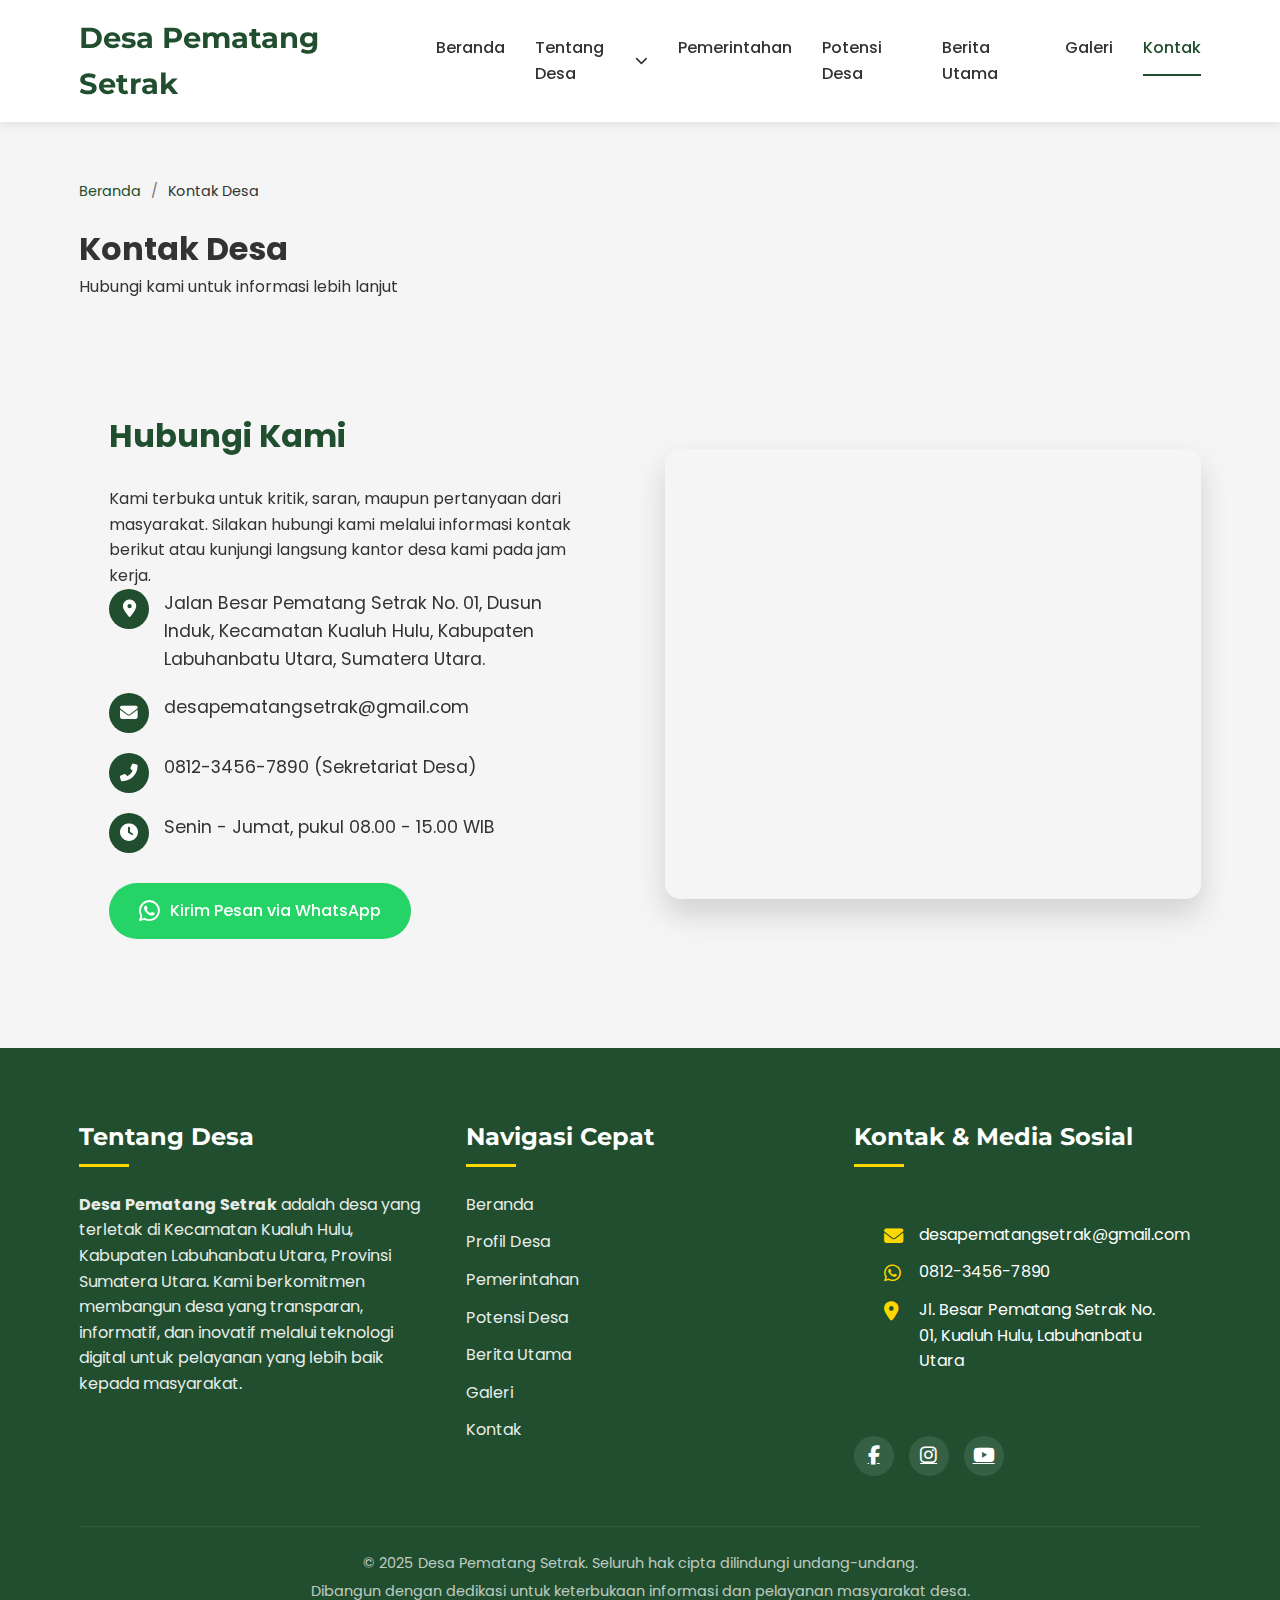
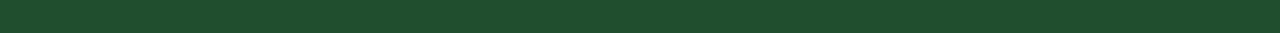
<file: contact.html>
<!DOCTYPE html>
<html lang="id">
<head>
    <meta charset="UTF-8">
    <meta name="viewport" content="width=device-width, initial-scale=1.0">
    <title>Kontak Desa Pematang Setrak</title>
    <link rel="stylesheet" href="assets/css/style.css">
    <link rel="stylesheet" href="assets/css/animations.css">
    <link rel="stylesheet" href="https://cdnjs.cloudflare.com/ajax/libs/font-awesome/6.4.0/css/all.min.css">
    <link href="https://fonts.googleapis.com/css2?family=Poppins:wght@300;400;500;600;700&family=Montserrat:wght@400;500;600;700&display=swap" rel="stylesheet">
    <style>
        /* Tambahan style khusus untuk halaman kontak */
        .contact-section {
            padding: 80px 0;
        }
        
        .contact-container {
            display: grid;
            grid-template-columns: repeat(auto-fit, minmax(350px, 1fr));
            gap: 50px;
            align-items: center;
        }
        
        .contact-info {
            padding: 30px;
        }
        
        .contact-info h2 {
            color: var(--dark-green);
            margin-bottom: 25px;
            font-size: 2rem;
        }
        
        .contact-details {
            margin-bottom: 30px;
        }
        
        .contact-details p {
            display: flex;
            align-items: flex-start;
            margin-bottom: 20px;
            font-size: 1.1rem;
        }
        
        .contact-details i {
            width: 40px;
            height: 40px;
            background: var(--dark-green);
            color: var(--white);
            border-radius: 50%;
            display: flex;
            align-items: center;
            justify-content: center;
            margin-right: 15px;
            flex-shrink: 0;
        }
        
        .contact-map {
            border-radius: 15px;
            overflow: hidden;
            box-shadow: 0 15px 30px rgba(0, 0, 0, 0.15);
            height: 450px;
        }
        
        .contact-map iframe {
            width: 100%;
            height: 100%;
            border: none;
        }
        
        .whatsapp-btn {
            display: inline-flex;
            align-items: center;
            background: #25D366;
            color: var(--white);
            padding: 15px 30px;
            border-radius: 30px;
            text-decoration: none;
            font-weight: 500;
            transition: all 0.3s ease;
        }
        
        .whatsapp-btn:hover {
            background: #128C7E;
            transform: translateY(-3px);
            box-shadow: 0 10px 20px rgba(0, 0, 0, 0.1);
        }
        
        .whatsapp-btn i {
            font-size: 1.5rem;
            margin-right: 10px;
        }
        
        .breadcrumb-section {
            background-color: var(--light-gray);
            padding: 20px 0;
            margin-top: 80px;
        }
        
        .breadcrumb {
            display: flex;
            list-style: none;
            padding: 0;
            margin: 0;
        }
        
        .breadcrumb-item {
            font-size: 0.9rem;
            color: var(--gray);
        }
        
        .breadcrumb-item + .breadcrumb-item::before {
            content: '/';
            padding: 0 10px;
            color: var(--gray);
        }
        
        .breadcrumb-item a {
            color: var(--dark-green);
            text-decoration: none;
            transition: all 0.3s ease;
        }
        
        .breadcrumb-item a:hover {
            color: var(--light-green);
            text-decoration: underline;
        }
        
        .breadcrumb-item.active {
            color: var(--dark-gray);
        }
        
        @media (max-width: 768px) {
            .contact-map {
                height: 300px;
            }
        }
    </style>
</head>
<body>
    <!-- Header dan Navigasi -->
    <header class="sticky-header">
        <div class="container">
            <div class="logo">
                <h1>Desa Pematang Setrak</h1>
            </div>
            <nav>
                <ul class="nav-menu">
                    <li><a href="index.html">Beranda</a></li>
                    <li>
                        <a href="about.html">Tentang Desa <i class="fas fa-chevron-down"></i></a>
                        <ul class="dropdown">
                            <li><a href="about.html#sejarah">Sejarah Desa</a></li>
                            <li><a href="about.html#visi-misi">Visi dan Misi</a></li>
                            <li><a href="about.html#profil-wilayah">Profil Wilayah</a></li>
                        </ul>
                    </li>
                    <li><a href="government.html">Pemerintahan</a></li>
                    <li><a href="potentials.html">Potensi Desa</a></li>
                    <li><a href="news.html">Berita Utama</a></li>
                    <li><a href="gallery.html">Galeri</a></li>
                    <li class="active"><a href="contact.html">Kontak</a></li>
                </ul>
                <div class="hamburger">
                    <i class="fas fa-bars"></i>
                </div>
            </nav>
        </div>
    </header>

    <!-- Breadcrumb -->
    <section class="breadcrumb-section">
        <div class="container">
            <nav aria-label="breadcrumb">
                <ol class="breadcrumb">
                    <li class="breadcrumb-item"><a href="index.html">Beranda</a></li>
                    <li class="breadcrumb-item active" aria-current="page">Kontak Desa</li>
                </ol>
            </nav>
        </div>
    </section>

    <!-- Page Title -->
    <section class="page-title-section">
        <div class="container">
            <h1 data-aos="fade-up">Kontak Desa</h1>
            <p data-aos="fade-up" data-aos-delay="100">Hubungi kami untuk informasi lebih lanjut</p>
        </div>
    </section>

    <!-- Konten Kontak -->
    <section class="contact-section">
        <div class="container">
            <div class="contact-container">
                <div class="contact-info" data-aos="fade-right">
                    <h2>Hubungi Kami</h2>
                    <p>Kami terbuka untuk kritik, saran, maupun pertanyaan dari masyarakat. Silakan hubungi kami melalui informasi kontak berikut atau kunjungi langsung kantor desa kami pada jam kerja.</p>
                    
                    <div class="contact-details">
                        <p>
                            <i class="fas fa-map-marker-alt"></i>
                            <span>Jalan Besar Pematang Setrak No. 01, Dusun Induk, Kecamatan Kualuh Hulu, Kabupaten Labuhanbatu Utara, Sumatera Utara.</span>
                        </p>
                        <p>
                            <i class="fas fa-envelope"></i>
                            <span>desapematangsetrak@gmail.com</span>
                        </p>
                        <p>
                            <i class="fas fa-phone-alt"></i>
                            <span>0812-3456-7890 (Sekretariat Desa)</span>
                        </p>
                        <p>
                            <i class="fas fa-clock"></i>
                            <span>Senin - Jumat, pukul 08.00 - 15.00 WIB</span>
                        </p>
                    </div>
                    
                    <a href="https://wa.me/6281234567890" class="whatsapp-btn" target="_blank">
                        <i class="fab fa-whatsapp"></i>
                        Kirim Pesan via WhatsApp
                    </a>
                </div>
                
                <div class="contact-map" data-aos="fade-left" data-aos-delay="100">
                    <!-- Peta Google Maps -->
                    <iframe src="https://www.google.com/maps/embed?pb=!1m18!1m12!1m3!1d127672.75772082225!2d99.5337845!3d2.333333!2m3!1f0!2f0!3f0!3m2!1i1024!2i768!4f13.1!3m3!1m2!1s0x302e05fd5e8c5e39%3A0x6e9a17ca9507b6a6!2sLabuhan%20Batu%20Regency%2C%20North%20Sumatra!5e0!3m2!1sen!2sid!4v1689587890120!5m2!1sen!2sid" allowfullscreen="" loading="lazy"></iframe>
                </div>
            </div>
        </div>
    </section>

    <!-- Footer -->
    <footer>
        <div class="container">
            <div class="footer-content">
                <div class="footer-column">
                    <h3>Tentang Desa</h3>
                    <p><strong>Desa Pematang Setrak</strong> adalah desa yang terletak di Kecamatan Kualuh Hulu, Kabupaten Labuhanbatu Utara, Provinsi Sumatera Utara. Kami berkomitmen membangun desa yang transparan, informatif, dan inovatif melalui teknologi digital untuk pelayanan yang lebih baik kepada masyarakat.</p>
                </div>
                <div class="footer-column">
                    <h3>Navigasi Cepat</h3>
                    <ul>
                        <li><a href="index.html">Beranda</a></li>
                        <li><a href="about.html">Profil Desa</a></li>
                        <li><a href="government.html">Pemerintahan</a></li>
                        <li><a href="potentials.html">Potensi Desa</a></li>
                        <li><a href="news.html">Berita Utama</a></li>
                        <li><a href="gallery.html">Galeri</a></li>
                        <li><a href="contact.html">Kontak</a></li>
                    </ul>
                </div>
                <div class="footer-column">
                    <h3>Kontak & Media Sosial</h3>
                    <ul class="contact-info">
                        <li><i class="fas fa-envelope"></i> desapematangsetrak@gmail.com</li>
                        <li><i class="fab fa-whatsapp"></i> 0812-3456-7890</li>
                        <li><i class="fas fa-map-marker-alt"></i> Jl. Besar Pematang Setrak No. 01, Kualuh Hulu, Labuhanbatu Utara</li>
                    </ul>
                    <div class="social-icons">
                        <a href="#"><i class="fab fa-facebook-f"></i></a>
                        <a href="#"><i class="fab fa-instagram"></i></a>
                        <a href="#"><i class="fab fa-youtube"></i></a>
                    </div>
                </div>
            </div>
            <div class="copyright">
                <p>© 2025 Desa Pematang Setrak. Seluruh hak cipta dilindungi undang-undang.</p>
                <p>Dibangun dengan dedikasi untuk keterbukaan informasi dan pelayanan masyarakat desa.</p>
            </div>
        </div>
    </footer>

    <script src="assets/js/script.js"></script>
    <script src="https://unpkg.com/aos@2.3.1/dist/aos.js"></script>
    <script>
        // Inisialisasi AOS (Animate On Scroll)
        AOS.init({
            duration: 800,
            once: true
        });
    </script>
</body>
</html>
</file>
<file: assets/css/style.css>
/* ===== VARIABLES ===== */
:root {
    --dark-green: #204E2E;
    --light-green: #3A8C55;
    --yellow: #FFD700;
    --blue: #1E3A8A;
    --light-blue: #4A6FA5;
    --white: #FFFFFF;
    --light-gray: #F5F5F5;
    --gray: #777777;
    --dark-gray: #333333;
    --transition: all 0.3s ease;
    --shadow: 0 5px 15px rgba(0, 0, 0, 0.1);
    --border-radius: 10px;
}

/* ===== RESET & BASE STYLES ===== */
* {
    margin: 0;
    padding: 0;
    box-sizing: border-box;
}

html {
    scroll-behavior: smooth;
    overflow-x: hidden;
}

body {
    font-family: 'Poppins', sans-serif;
    color: var(--dark-gray);
    line-height: 1.6;
    background-color: var(--light-gray);
    overflow-x: hidden;
    padding-top: 80px; /* Untuk header fixed */
}

.container {
    width: 90%;
    max-width: 1200px;
    margin: 0 auto;
    padding: 0 15px;
}

.section {
    padding: 80px 0;
}

.section-header {
    text-align: center;
    margin-bottom: 60px;
}

.section-header h2 {
    font-size: 2.5rem;
    font-weight: 700;
    color: var(--dark-green);
    margin-bottom: 15px;
    font-family: 'Montserrat', sans-serif;
}

.divider {
    width: 80px;
    height: 4px;
    background: var(--yellow);
    margin: 0 auto;
    border-radius: 2px;
}

.btn {
    display: inline-block;
    background: var(--dark-green);
    color: var(--white);
    padding: 12px 30px;
    border-radius: 30px;
    text-decoration: none;
    font-weight: 500;
    transition: var(--transition);
    border: 2px solid var(--dark-green);
    text-transform: uppercase;
    letter-spacing: 1px;
    font-size: 0.9rem;
    cursor: pointer;
}

.btn:hover {
    background: transparent;
    color: var(--dark-green);
    transform: translateY(-3px);
    box-shadow: 0 10px 20px rgba(0, 0, 0, 0.1);
}

.text-center {
    text-align: center;
}

/* ===== HEADER & NAVIGATION ===== */
.sticky-header {
    position: fixed;
    top: 0;
    left: 0;
    width: 100%;
    z-index: 1000;
    background-color: rgba(255, 255, 255, 0.95);
    box-shadow: 0 2px 10px rgba(0, 0, 0, 0.1);
    transition: var(--transition);
}

.sticky-header .container {
    display: flex;
    justify-content: space-between;
    align-items: center;
    padding: 15px;
}

.sticky-header.scrolled {
    background-color: var(--white);
    padding: 0;
}

.logo h1 {
    font-size: 1.8rem;
    font-weight: 700;
    color: var(--dark-green);
    font-family: 'Montserrat', sans-serif;
}

nav {
    position: relative;
}

.nav-menu {
    display: flex;
    list-style: none;
}

.nav-menu li {
    position: relative;
    margin-left: 30px;
}

.nav-menu li a {
    color: var(--dark-gray);
    text-decoration: none;
    font-weight: 500;
    transition: var(--transition);
    display: flex;
    align-items: center;
    padding: 10px 0;
}

.nav-menu li a:hover, 
.nav-menu li.active a {
    color: var(--dark-green);
}

.nav-menu li a i {
    margin-left: 5px;
    font-size: 0.8rem;
    transition: transform 0.3s ease;
}

/* Dropdown styles */
.has-dropdown:hover > a i {
    transform: rotate(180deg);
}

.dropdown {
    position: absolute;
    top: 100%;
    left: 0;
    width: 200px;
    background: var(--white);
    box-shadow: var(--shadow);
    border-radius: var(--border-radius);
    padding: 10px 0;
    opacity: 0;
    visibility: hidden;
    transform: translateY(10px);
    transition: var(--transition);
    z-index: 100;
}

.has-dropdown:hover .dropdown {
    opacity: 1;
    visibility: visible;
    transform: translateY(0);
}

.dropdown li {
    margin: 0;
    padding: 0;
    width: 100%;
}

.dropdown li a {
    padding: 10px 20px;
    display: block;
    width: 100%;
    font-size: 0.9rem;
}

/* Hamburger menu */
.hamburger {
    display: none;
    cursor: pointer;
    font-size: 1.5rem;
    color: var(--dark-green);
    z-index: 1001;
}

/* ===== HERO SECTION ===== */
.hero {
    position: relative;
    height: 100vh;
    min-height: 600px;
    display: flex;
    align-items: center;
    justify-content: center;
    text-align: center;
    color: var(--white);
}

.hero::before {
    content: '';
    position: absolute;
    top: 0;
    left: 0;
    width: 100%;
    height: 100%;
    background: linear-gradient(rgba(0, 0, 0, 0.5), rgba(0, 0, 0, 0.5)), 
                url('https://images.unsplash.com/photo-1542273917363-3b1817f1a3e3?ixlib=rb-4.0.3&auto=format&fit=crop&w=1920&q=80') center/cover no-repeat;
    z-index: -1;
}

.hero-content {
    position: relative;
    z-index: 1;
    max-width: 900px;
    padding: 0 20px;
}

.hero-content h1 {
    font-size: 3.5rem;
    font-weight: 700;
    margin-bottom: 20px;
    font-family: 'Montserrat', sans-serif;
    text-shadow: 0 2px 10px rgba(0, 0, 0, 0.5);
    line-height: 1.2;
}

.hero-content p {
    font-size: 1.5rem;
    margin-bottom: 40px;
    text-shadow: 0 2px 5px rgba(0, 0, 0, 0.5);
}

/* ===== PROFIL SECTION ===== */
.profil-section {
    background-color: var(--white);
}

.profil-content {
    display: flex;
    flex-wrap: wrap;
    align-items: center;
    gap: 50px;
}

.profil-text {
    flex: 1 1 500px;
}

.profil-text p {
    margin-bottom: 25px;
    font-size: 1.1rem;
}

.profil-image {
    flex: 1 1 500px;
    border-radius: var(--border-radius);
    overflow: hidden;
    box-shadow: 0 15px 30px rgba(0, 0, 0, 0.15);
}

.profil-image img {
    width: 100%;
    height: auto;
    display: block;
    transition: transform 0.5s ease;
}

.profil-image:hover img {
    transform: scale(1.05);
}

/* ===== INFO SECTION ===== */
.info-section {
    background: linear-gradient(to right, var(--dark-green), var(--light-green));
    color: var(--white);
}

.info-cards {
    display: grid;
    grid-template-columns: repeat(auto-fit, minmax(300px, 1fr));
    gap: 30px;
}

.info-card {
    background: rgba(255, 255, 255, 0.1);
    border-radius: var(--border-radius);
    padding: 40px 20px;
    text-align: center;
    backdrop-filter: blur(10px);
    border: 1px solid rgba(255, 255, 255, 0.2);
    transition: var(--transition);
}

.info-card:hover {
    transform: translateY(-10px);
    background: rgba(255, 255, 255, 0.15);
    box-shadow: 0 15px 30px rgba(0, 0, 0, 0.2);
}

.icon-circle {
    width: 100px;
    height: 100px;
    border-radius: 50%;
    background: rgba(255, 255, 255, 0.15);
    display: flex;
    align-items: center;
    justify-content: center;
    margin: 0 auto 20px;
    font-size: 2.5rem;
    color: var(--yellow);
}

.info-card h3 {
    font-size: 1.5rem;
    margin-bottom: 15px;
}

.info-card p {
    font-size: 1.2rem;
    font-weight: 500;
}

/* ===== NEWS SECTION ===== */
.news-section {
    background-color: var(--light-gray);
}

.news-cards {
    display: grid;
    grid-template-columns: repeat(auto-fit, minmax(350px, 1fr));
    gap: 30px;
}

.news-card {
    background: var(--white);
    border-radius: var(--border-radius);
    overflow: hidden;
    box-shadow: var(--shadow);
    transition: var(--transition);
}

.news-card:hover {
    transform: translateY(-10px);
    box-shadow: 0 15px 40px rgba(0, 0, 0, 0.15);
}

.news-image {
    height: 250px;
    overflow: hidden;
}

.news-image img {
    width: 100%;
    height: 100%;
    object-fit: cover;
    transition: transform 0.5s ease;
}

.news-card:hover .news-image img {
    transform: scale(1.1);
}

.news-content {
    padding: 25px;
}

.news-content h3 {
    font-size: 1.4rem;
    margin-bottom: 15px;
    color: var(--dark-green);
    line-height: 1.3;
}

.news-content p {
    margin-bottom: 20px;
    color: var(--gray);
}

.read-more {
    display: inline-flex;
    align-items: center;
    color: var(--dark-green);
    font-weight: 500;
    text-decoration: none;
    transition: var(--transition);
}

.read-more i {
    margin-left: 8px;
    transition: transform 0.3s ease;
}

.read-more:hover {
    color: var(--light-green);
}

.read-more:hover i {
    transform: translateX(5px);
}

/* ===== GALLERY SECTION ===== */
.gallery-section {
    background-color: var(--white);
}

.gallery-mini {
    display: grid;
    grid-template-columns: repeat(auto-fit, minmax(200px, 1fr));
    gap: 20px;
    margin-bottom: 40px;
}

.gallery-item {
    position: relative;
    border-radius: var(--border-radius);
    overflow: hidden;
    height: 250px;
    box-shadow: var(--shadow);
}

.gallery-item img {
    width: 100%;
    height: 100%;
    object-fit: cover;
    transition: transform 0.5s ease;
}

.gallery-item:hover img {
    transform: scale(1.1);
}

.overlay {
    position: absolute;
    bottom: 0;
    left: 0;
    width: 100%;
    background: rgba(32, 78, 46, 0.8);
    color: var(--white);
    padding: 15px;
    text-align: center;
    transform: translateY(100%);
    transition: transform 0.3s ease;
}

.gallery-item:hover .overlay {
    transform: translateY(0);
}

/* ===== CTA SECTION ===== */
.cta-section {
    background: linear-gradient(to right, var(--blue), var(--light-blue));
    color: var(--white);
    text-align: center;
    padding: 100px 0;
}

.cta-content h2 {
    font-size: 2.5rem;
    margin-bottom: 20px;
}

.cta-content p {
    font-size: 1.2rem;
    max-width: 700px;
    margin: 0 auto 30px;
}

/* ===== FOOTER ===== */
footer {
    background-color: var(--dark-green);
    color: var(--white);
    padding-top: 70px;
}

.footer-content {
    display: grid;
    grid-template-columns: repeat(auto-fit, minmax(300px, 1fr));
    gap: 40px;
    margin-bottom: 50px;
}

.footer-column h3 {
    font-size: 1.5rem;
    margin-bottom: 25px;
    position: relative;
    padding-bottom: 10px;
    font-family: 'Montserrat', sans-serif;
}

.footer-column h3::after {
    content: '';
    position: absolute;
    left: 0;
    bottom: 0;
    width: 50px;
    height: 3px;
    background: var(--yellow);
}

.footer-column p {
    margin-bottom: 20px;
    opacity: 0.9;
}

.footer-column ul {
    list-style: none;
}

.footer-column ul li {
    margin-bottom: 12px;
}

.footer-column ul li a {
    color: var(--white);
    text-decoration: none;
    opacity: 0.9;
    transition: var(--transition);
    display: block;
}

.footer-column ul li a:hover {
    opacity: 1;
    padding-left: 5px;
    color: var(--yellow);
}

.contact-info li {
    display: flex;
    align-items: flex-start;
    margin-bottom: 15px;
}

.contact-info li i {
    margin-right: 15px;
    color: var(--yellow);
    font-size: 1.2rem;
    margin-top: 5px;
    min-width: 20px;
}

.social-icons {
    display: flex;
    gap: 15px;
    margin-top: 20px;
}

.social-icons a {
    display: flex;
    align-items: center;
    justify-content: center;
    width: 40px;
    height: 40px;
    border-radius: 50%;
    background: rgba(255, 255, 255, 0.1);
    color: var(--white);
    font-size: 1.2rem;
    transition: var(--transition);
}

.social-icons a:hover {
    background: var(--yellow);
    color: var(--dark-green);
    transform: translateY(-5px);
}

.copyright {
    text-align: center;
    padding: 25px 0;
    border-top: 1px solid rgba(255, 255, 255, 0.1);
    font-size: 0.9rem;
    opacity: 0.7;
}

.copyright p {
    margin-bottom: 5px;
}

/* ===== RESPONSIVE DESIGN ===== */
@media (max-width: 1200px) {
    .hero-content h1 {
        font-size: 3rem;
    }
    
    .section-header h2 {
        font-size: 2.2rem;
    }
}

@media (max-width: 992px) {
    .nav-menu {
        position: fixed;
        top: 80px;
        right: -100%;
        width: 80%;
        height: calc(100vh - 80px);
        background: var(--white);
        flex-direction: column;
        padding: 50px 20px;
        transition: all 0.5s ease;
        box-shadow: -5px 0 15px rgba(0, 0, 0, 0.1);
    }
    
    .nav-menu.active {
        right: 0;
    }
    
    .nav-menu li {
        margin: 0 0 20px 0;
        width: 100%;
    }
    
    .dropdown {
        position: static;
        width: 100%;
        box-shadow: none;
        opacity: 1;
        visibility: visible;
        transform: none;
        padding: 10px 0 0 20px;
        max-height: 0;
        overflow: hidden;
        transition: max-height 0.3s ease;
    }
    
    .has-dropdown.active .dropdown {
        max-height: 300px;
    }
    
    .has-dropdown > a i {
        transform: rotate(0);
    }
    
    .has-dropdown.active > a i {
        transform: rotate(180deg);
    }
    
    .hamburger {
        display: block;
    }
    
    .hero-content h1 {
        font-size: 2.5rem;
    }
    
    .hero-content p {
        font-size: 1.2rem;
    }
    
    .section {
        padding: 60px 0;
    }
    
    .section-header h2 {
        font-size: 2rem;
    }
    
    .news-cards {
        grid-template-columns: repeat(auto-fit, minmax(300px, 1fr));
    }
}

@media (max-width: 768px) {
    .hero {
        min-height: 500px;
    }
    
    .hero-content h1 {
        font-size: 2.2rem;
    }
    
    .profil-content {
        gap: 30px;
    }
    
    .gallery-mini {
        grid-template-columns: repeat(auto-fit, minmax(150px, 1fr));
    }
}

@media (max-width: 576px) {
    .hero-content h1 {
        font-size: 1.8rem;
    }
    
    .hero-content p {
        font-size: 1rem;
    }
    
    .btn {
        padding: 10px 25px;
        font-size: 0.8rem;
    }
    
    .section-header h2 {
        font-size: 1.8rem;
    }
    
    .profil-text, .profil-image {
        flex: 1 1 100%;
    }
    
    .info-cards, .news-cards {
        grid-template-columns: 1fr;
    }
    
    .gallery-mini {
        grid-template-columns: repeat(2, 1fr);
    }
    
    .cta-section {
        padding: 70px 0;
    }
    
    .cta-content h2 {
        font-size: 2rem;
    }
    
    .footer-content {
        grid-template-columns: 1fr;
    }
}

/* ===== ANIMATIONS ===== */
[data-aos] {
    transition: opacity 0.5s ease, transform 0.5s ease;
    will-change: transform;
}

/* Lazy loading for images */
img[loading="lazy"] {
    opacity: 0;
    transition: opacity 0.3s ease;
}

img[loading="lazy"].loaded {
    opacity: 1;
}
</file>
<file: assets/css/animations.css>
/* ===========================================
   ANIMATIONS CSS
   Sesuai Web Design Document Desa Pematang Setrak
   =========================================== */

/* Animasi Dasar */
.animated {
    animation-duration: 1s;
    animation-fill-mode: both;
}

/* Fade In */
@keyframes fadeIn {
    from { opacity: 0; }
    to { opacity: 1; }
}

.fadeIn {
    animation-name: fadeIn;
}

/* Fade In Up */
@keyframes fadeInUp {
    from {
        opacity: 0;
        transform: translateY(30px);
    }
    to {
        opacity: 1;
        transform: translateY(0);
    }
}

.fadeInUp {
    animation-name: fadeInUp;
}

/* Fade In Down */
@keyframes fadeInDown {
    from {
        opacity: 0;
        transform: translateY(-30px);
    }
    to {
        opacity: 1;
        transform: translateY(0);
    }
}

.fadeInDown {
    animation-name: fadeInDown;
}

/* Fade In Left */
@keyframes fadeInLeft {
    from {
        opacity: 0;
        transform: translateX(-30px);
    }
    to {
        opacity: 1;
        transform: translateX(0);
    }
}

.fadeInLeft {
    animation-name: fadeInLeft;
}

/* Fade In Right */
@keyframes fadeInRight {
    from {
        opacity: 0;
        transform: translateX(30px);
    }
    to {
        opacity: 1;
        transform: translateX(0);
    }
}

.fadeInRight {
    animation-name: fadeInRight;
}

/* Zoom In */
@keyframes zoomIn {
    from {
        opacity: 0;
        transform: scale3d(0.3, 0.3, 0.3);
    }
    50% { opacity: 1; }
}

.zoomIn {
    animation-name: zoomIn;
}

/* Slide In Up */
@keyframes slideInUp {
    from {
        transform: translateY(100%);
        visibility: visible;
    }
    to {
        transform: translateY(0);
    }
}

.slideInUp {
    animation-name: slideInUp;
}

/* Slide In Down */
@keyframes slideInDown {
    from {
        transform: translateY(-100%);
        visibility: visible;
    }
    to {
        transform: translateY(0);
    }
}

.slideInDown {
    animation-name: slideInDown;
}

/* Slide In Left */
@keyframes slideInLeft {
    from {
        transform: translateX(-100%);
        visibility: visible;
    }
    to {
        transform: translateX(0);
    }
}

.slideInLeft {
    animation-name: slideInLeft;
}

/* Slide In Right */
@keyframes slideInRight {
    from {
        transform: translateX(100%);
        visibility: visible;
    }
    to {
        transform: translateX(0);
    }
}

.slideInRight {
    animation-name: slideInRight;
}

/* Animasi Hover */
/* Efek hover menu navigasi */
.nav-menu li a {
    position: relative;
    transition: color 0.3s ease;
}

.nav-menu li a::after {
    content: '';
    position: absolute;
    bottom: -5px;
    left: 0;
    width: 0;
    height: 2px;
    background-color: var(--dark-green);
    transition: width 0.3s ease;
}

.nav-menu li a:hover::after,
.nav-menu li.active a::after {
    width: 100%;
}

/* Efek hover tombol */
.btn {
    position: relative;
    overflow: hidden;
    z-index: 1;
}

.btn::after {
    content: '';
    position: absolute;
    top: 0;
    left: 0;
    width: 0;
    height: 100%;
    background: var(--white);
    transition: width 0.5s ease;
    z-index: -1;
}

.btn:hover::after {
    width: 100%;
}

/* Efek hover kartu */
.news-card:hover, 
.team-card:hover, 
.potensi-card:hover,
.gallery-item:hover,
.dusun-card:hover {
    transform: translateY(-10px);
    box-shadow: 0 15px 40px rgba(0, 0, 0, 0.15);
}

/* Animasi ikon informasi cepat */
.info-card .icon-circle {
    transition: transform 0.5s ease, background 0.3s ease;
}

.info-card:hover .icon-circle {
    transform: rotateY(180deg) scale(1.1);
    background: var(--yellow);
}

/* Animasi gambar */
.profil-image img,
.news-image img,
.team-image img,
.potensi-image img,
.gallery-item img {
    transition: transform 0.5s ease;
}

.profil-image:hover img,
.news-card:hover .news-image img,
.team-card:hover .team-image img,
.potensi-card:hover .potensi-image img,
.gallery-item:hover img {
    transform: scale(1.05);
}

/* Animasi overlay galeri */
.gallery-overlay,
.gallery-item .overlay {
    transition: transform 0.3s ease;
}

.gallery-item:hover .gallery-overlay,
.gallery-item:hover .overlay {
    transform: translateY(0);
}

/* Animasi scroll-triggered dengan delay */
[data-aos-delay="100"] {
    animation-delay: 0.1s;
}

[data-aos-delay="200"] {
    animation-delay: 0.2s;
}

[data-aos-delay="300"] {
    animation-delay: 0.3s;
}

[data-aos-delay="400"] {
    animation-delay: 0.4s;
}

[data-aos-delay="500"] {
    animation-delay: 0.5s;
}

/* Animasi khusus untuk struktur organisasi */
.org-node {
    transition: all 0.3s ease;
}

/* Animasi untuk filter galeri */
.filter-btn {
    transition: all 0.3s ease;
}

/* Animasi untuk breadcrumb */
.breadcrumb-item a {
    position: relative;
}

.breadcrumb-item a::after {
    content: '';
    position: absolute;
    bottom: -2px;
    left: 0;
    width: 0;
    height: 1px;
    background: var(--light-green);
    transition: width 0.3s ease;
}

.breadcrumb-item a:hover::after {
    width: 100%;
}

/* Animasi untuk ikon media sosial */
.social-icons a {
    transition: all 0.3s ease;
}

/* Animasi untuk tombol WhatsApp */
.whatsapp-btn {
    transition: all 0.3s ease;
}

/* Animasi untuk tab tentang desa */
.about-nav a {
    transition: all 0.3s ease;
}

/* Animasi untuk daftar misi */
.mission-list li {
    opacity: 0;
    transform: translateX(-20px);
    animation: fadeInLeft 0.5s forwards;
}

.mission-list li:nth-child(1) { animation-delay: 0.1s; }
.mission-list li:nth-child(2) { animation-delay: 0.2s; }
.mission-list li:nth-child(3) { animation-delay: 0.3s; }
.mission-list li:nth-child(4) { animation-delay: 0.4s; }
.mission-list li:nth-child(5) { animation-delay: 0.5s; }

/* Animasi untuk loading halaman */
@keyframes pulse {
    0% { transform: scale(1); }
    50% { transform: scale(1.05); }
    100% { transform: scale(1); }
}

.loading-animation {
    animation: pulse 2s infinite;
}
</file>
